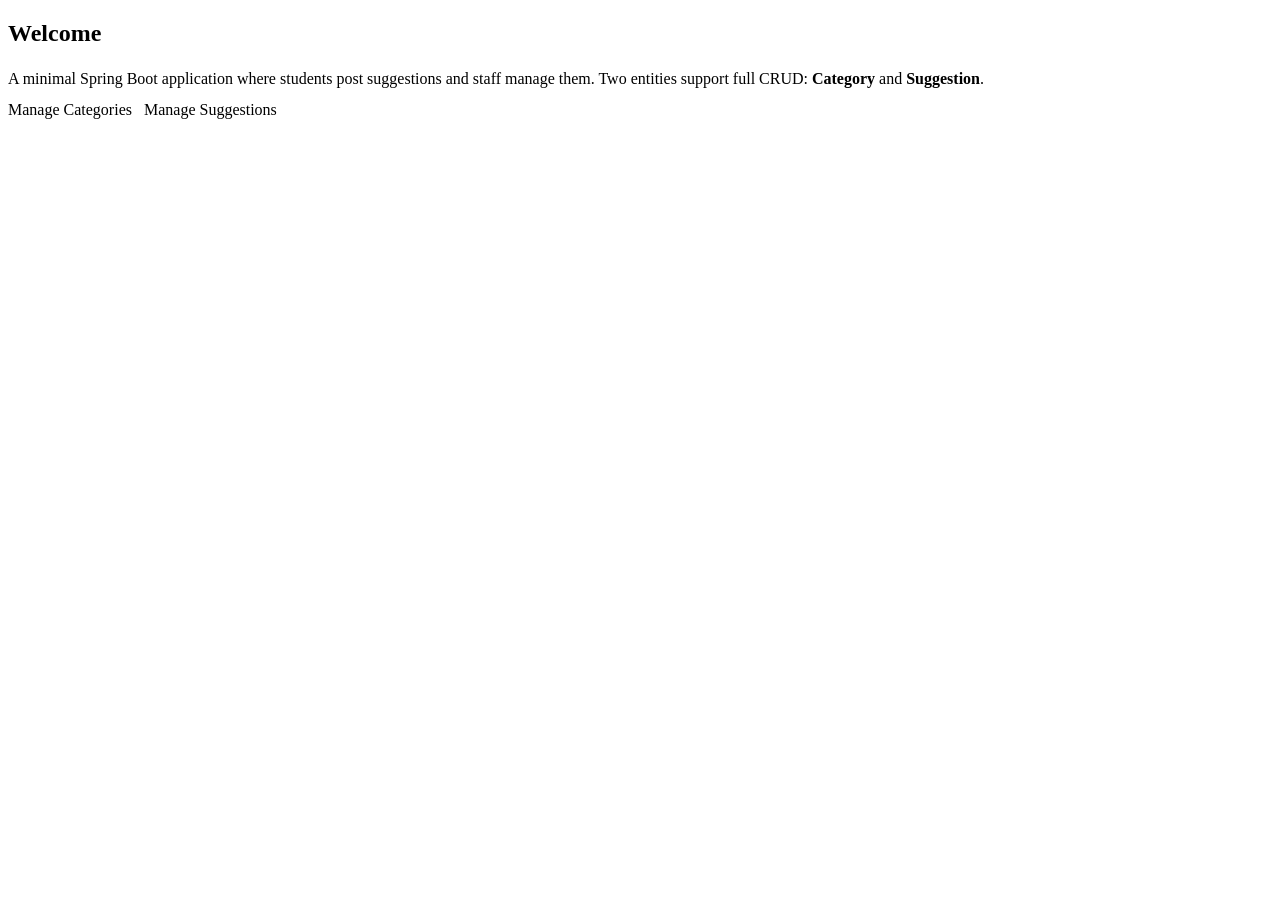
<file: src/main/resources/templates/index.html>
<!DOCTYPE html>
<html xmlns:th="http://www.thymeleaf.org">
<head th:replace="~{fragments/layout :: head(~{})}"></head>
<body>
<div th:replace="~{fragments/layout :: topbar}"></div>

<div class="page">
    <div th:replace="~{fragments/layout :: messages}"></div>

    <div class="card">
        <h2>Welcome</h2>
        <!-- 3. INLINE CSS -->
        <p style="margin:0 0 10px 0; line-height:1.5;">
            A minimal Spring Boot application where students post suggestions and staff
            manage them. Two entities support full CRUD: <strong>Category</strong> and
            <strong>Suggestion</strong>.
        </p>
        <p style="margin:0;">
            <a th:href="@{/categories}" class="btn"
               style="text-decoration:none; display:inline-block;">Manage Categories</a>
            <a th:href="@{/suggestions}" class="btn"
               style="text-decoration:none; display:inline-block; margin-left:8px;">Manage Suggestions</a>
        </p>
    </div>
</div>
</body>
</html>
</file>
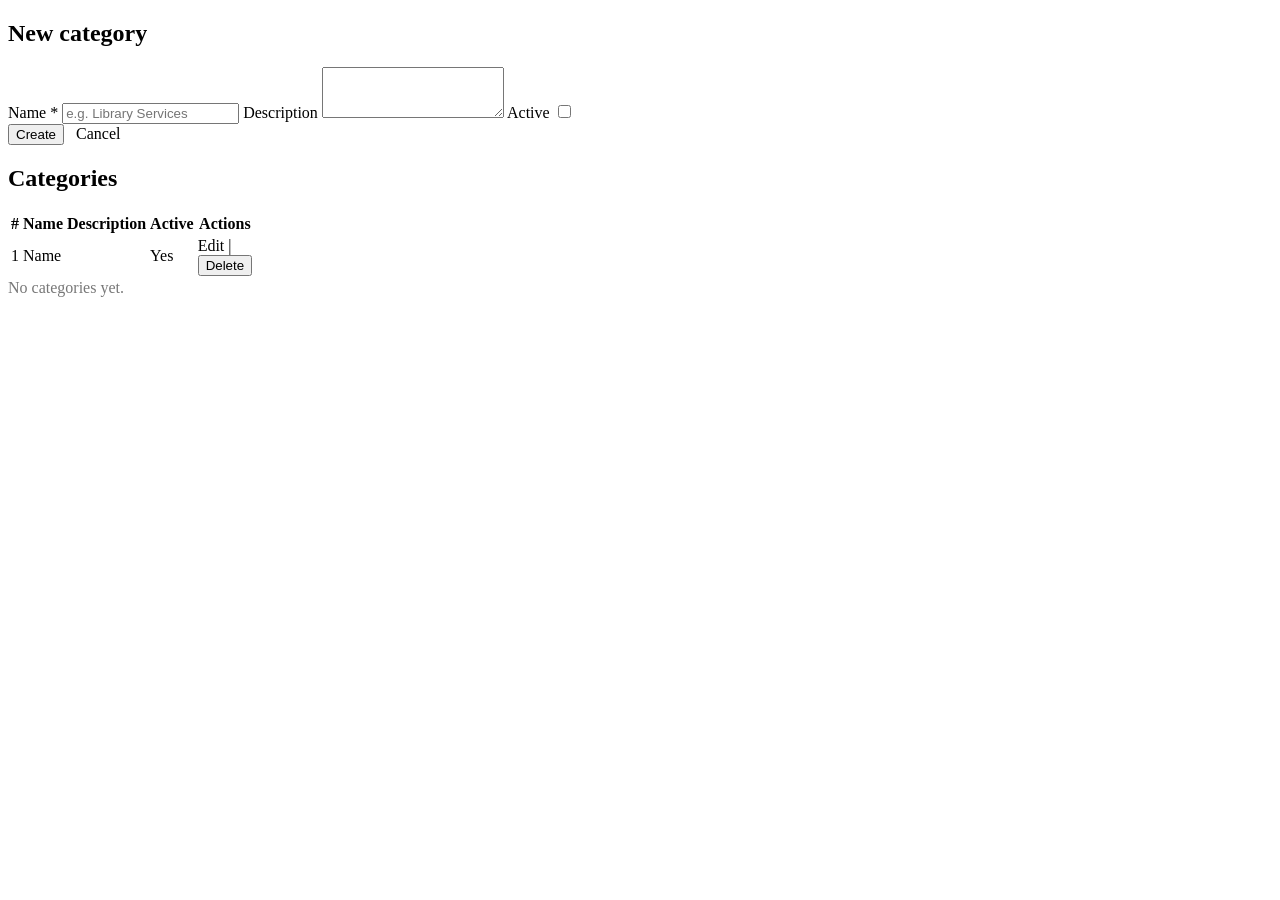
<file: src/main/resources/templates/categories/index.html>
<!DOCTYPE html>
<html xmlns:th="http://www.thymeleaf.org">
<head th:replace="~{fragments/layout :: head(~{::style})}">
    <!-- 2. INTERNAL CSS (page specific) -->
    <style>
        .cat-inactive { color: #777; font-style: italic; }
        .col-narrow   { width: 90px; }
        .form-actions { grid-column: 2; }
    </style>
</head>
<body>
<div th:replace="~{fragments/layout :: topbar}"></div>

<div class="page">
    <div th:replace="~{fragments/layout :: messages}"></div>

    <div class="card">
        <h2 th:text="${form.editing} ? 'Edit category' : 'New category'">New category</h2>

        <!-- Server-side: Bean Validation on CategoryForm (@NotBlank, @Size, @UniqueCategoryName).
             Client-side: HTML5 constraints. -->
        <form th:object="${form}" method="post"
              th:action="${form.editing} ? @{/categories/{id}(id=${form.id})} : @{/categories}">
            <div class="grid">

                <label for="name">Name *</label>
                <span>
                    <input type="text" th:field="*{name}" th:errorclass="field-error"
                           required minlength="3" maxlength="60" placeholder="e.g. Library Services"/>
                    <span class="error" th:if="${#fields.hasErrors('name')}" th:errors="*{name}"></span>
                </span>

                <label for="description">Description</label>
                <span>
                    <textarea th:field="*{description}" th:errorclass="field-error"
                              rows="3" maxlength="255"></textarea>
                    <span class="error" th:if="${#fields.hasErrors('description')}" th:errors="*{description}"></span>
                </span>

                <label for="active1">Active</label>
                <span style="justify-self:start;">
                    <input type="checkbox" th:field="*{active}"/>
                </span>

                <div class="form-actions">
                    <button type="submit" class="btn" th:text="${form.editing} ? 'Update' : 'Create'">Create</button>
                    <a th:href="@{/categories}" class="btn btn-secondary"
                       style="margin-left:8px; text-decoration:none; display:inline-block;">Cancel</a>
                </div>
            </div>
        </form>
    </div>

    <div class="card">
        <h2 th:text="|Categories (${#lists.size(categories)})|">Categories</h2>

        <table class="data-table" th:unless="${#lists.isEmpty(categories)}">
            <thead>
            <tr>
                <th>#</th>
                <th>Name</th>
                <th>Description</th>
                <th>Active</th>
                <th>Actions</th>
            </tr>
            </thead>
            <tbody>
            <tr th:each="c : ${categories}">
                <td th:text="${c.id}">1</td>
                <td><span th:text="${c.name}" th:classappend="${c.active} ? '' : 'cat-inactive'">Name</span></td>
                <td th:text="${c.description}"></td>
                <td th:text="${c.active} ? 'Yes' : 'No'">Yes</td>
                <td>
                    <a th:href="@{/categories/{id}/edit(id=${c.id})}">Edit</a>
                    |
                    <form class="inline-form" method="post" th:action="@{/categories/{id}/delete(id=${c.id})}"
                          onsubmit="return confirm('Delete this category?');">
                        <button type="submit" class="link-button">Delete</button>
                    </form>
                </td>
            </tr>
            </tbody>
        </table>

        <span th:if="${#lists.isEmpty(categories)}" style="color:#777;">No categories yet.</span>
    </div>
</div>
</body>
</html>
</file>
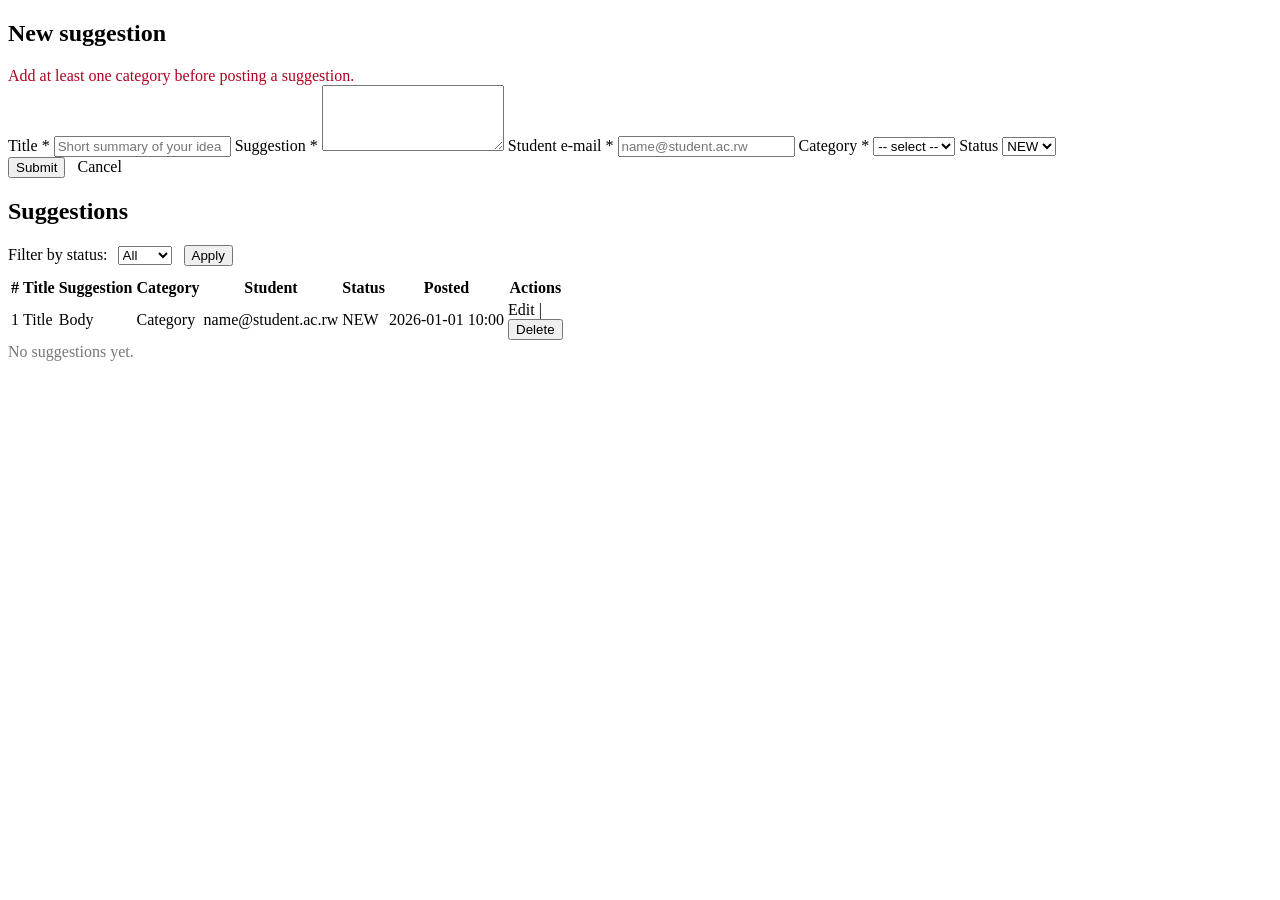
<file: src/main/resources/templates/suggestions/index.html>
<!DOCTYPE html>
<html xmlns:th="http://www.thymeleaf.org">
<head th:replace="~{fragments/layout :: head(~{::style})}">
    <!-- 2. INTERNAL CSS (page specific) -->
    <style>
        .status              { font-size: 12px; padding: 2px 6px; border: 1px solid #b9bfc9; }
        .status-NEW          { background: #eef3fb; }
        .status-UNDER_REVIEW { background: #fdf6e3; }
        .status-ACCEPTED     { background: #eaf6ec; }
        .status-REJECTED     { background: #fbeeee; }
        .filter-bar          { margin-bottom: 10px; }
        .body-cell           { max-width: 320px; }
    </style>
</head>
<body>
<div th:replace="~{fragments/layout :: topbar}"></div>

<div class="page">
    <div th:replace="~{fragments/layout :: messages}"></div>

    <div class="card">
        <h2 th:text="${form.editing} ? 'Edit suggestion' : 'New suggestion'">New suggestion</h2>

        <span th:if="${#lists.isEmpty(categories)}" style="color:#b00020;">
            Add at least one category before posting a suggestion.
        </span>

        <!-- Server-side: Bean Validation on SuggestionForm (@NotBlank, @Size, @Email, @StudentEmail).
             Client-side: HTML5 constraints. -->
        <form th:unless="${#lists.isEmpty(categories)}" th:object="${form}" method="post"
              th:action="${form.editing} ? @{/suggestions/{id}(id=${form.id})} : @{/suggestions}">
            <div class="grid">

                <label for="title">Title *</label>
                <span>
                    <input type="text" th:field="*{title}" th:errorclass="field-error"
                           required minlength="5" maxlength="120" placeholder="Short summary of your idea"/>
                    <span class="error" th:if="${#fields.hasErrors('title')}" th:errors="*{title}"></span>
                </span>

                <label for="body">Suggestion *</label>
                <span>
                    <textarea th:field="*{body}" th:errorclass="field-error"
                              rows="4" required maxlength="1000"></textarea>
                    <span class="error" th:if="${#fields.hasErrors('body')}" th:errors="*{body}"></span>
                </span>

                <label for="submitterEmail">Student e-mail *</label>
                <span>
                    <input type="email" th:field="*{submitterEmail}" th:errorclass="field-error"
                           required placeholder="name@student.ac.rw"/>
                    <span class="error" th:if="${#fields.hasErrors('submitterEmail')}" th:errors="*{submitterEmail}"></span>
                </span>

                <label for="categoryId">Category *</label>
                <span>
                    <select th:field="*{categoryId}" th:errorclass="field-error" required>
                        <option value="">-- select --</option>
                        <option th:each="c : ${categories}" th:value="${c.id}" th:text="${c.name}">Category</option>
                    </select>
                    <span class="error" th:if="${#fields.hasErrors('categoryId')}" th:errors="*{categoryId}"></span>
                </span>

                <label for="status">Status</label>
                <span>
                    <select th:field="*{status}">
                        <option th:each="st : ${statuses}" th:value="${st}" th:text="${st}">NEW</option>
                    </select>
                </span>

                <div style="grid-column:2;">
                    <button type="submit" class="btn" th:text="${form.editing} ? 'Update' : 'Submit'">Submit</button>
                    <a th:href="@{/suggestions}" class="btn btn-secondary"
                       style="margin-left:8px; text-decoration:none; display:inline-block;">Cancel</a>
                </div>
            </div>
        </form>
    </div>

    <div class="card">
        <h2 th:text="|Suggestions (${#lists.size(suggestions)})|">Suggestions</h2>

        <form class="filter-bar" method="get" th:action="@{/suggestions}">
            <label for="filter" style="margin-right:6px;">Filter by status: </label>
            <select id="filter" name="status" style="width:auto; display:inline-block;">
                <option value="">All</option>
                <option th:each="st : ${statuses}" th:value="${st}" th:text="${st}"
                        th:selected="${st == filter}">NEW</option>
            </select>
            <button type="submit" class="btn btn-secondary" style="margin-left:8px;">Apply</button>
        </form>

        <table class="data-table" th:unless="${#lists.isEmpty(suggestions)}">
            <thead>
            <tr>
                <th>#</th>
                <th>Title</th>
                <th>Suggestion</th>
                <th>Category</th>
                <th>Student</th>
                <th>Status</th>
                <th>Posted</th>
                <th>Actions</th>
            </tr>
            </thead>
            <tbody>
            <tr th:each="s : ${suggestions}">
                <td th:text="${s.id}">1</td>
                <td th:text="${s.title}">Title</td>
                <td><span class="body-cell" th:text="${s.body}">Body</span></td>
                <td th:text="${s.category.name}">Category</td>
                <td th:text="${s.submitterEmail}">name@student.ac.rw</td>
                <td><span th:text="${s.status}" th:class="|status status-${s.status}|">NEW</span></td>
                <td th:text="${#temporals.format(s.createdAt, 'yyyy-MM-dd HH:mm')}">2026-01-01 10:00</td>
                <td>
                    <a th:href="@{/suggestions/{id}/edit(id=${s.id})}">Edit</a>
                    |
                    <form class="inline-form" method="post" th:action="@{/suggestions/{id}/delete(id=${s.id})}"
                          onsubmit="return confirm('Delete this suggestion?');">
                        <button type="submit" class="link-button">Delete</button>
                    </form>
                </td>
            </tr>
            </tbody>
        </table>

        <span th:if="${#lists.isEmpty(suggestions)}" style="color:#777;">No suggestions yet.</span>
    </div>
</div>
</body>
</html>
</file>
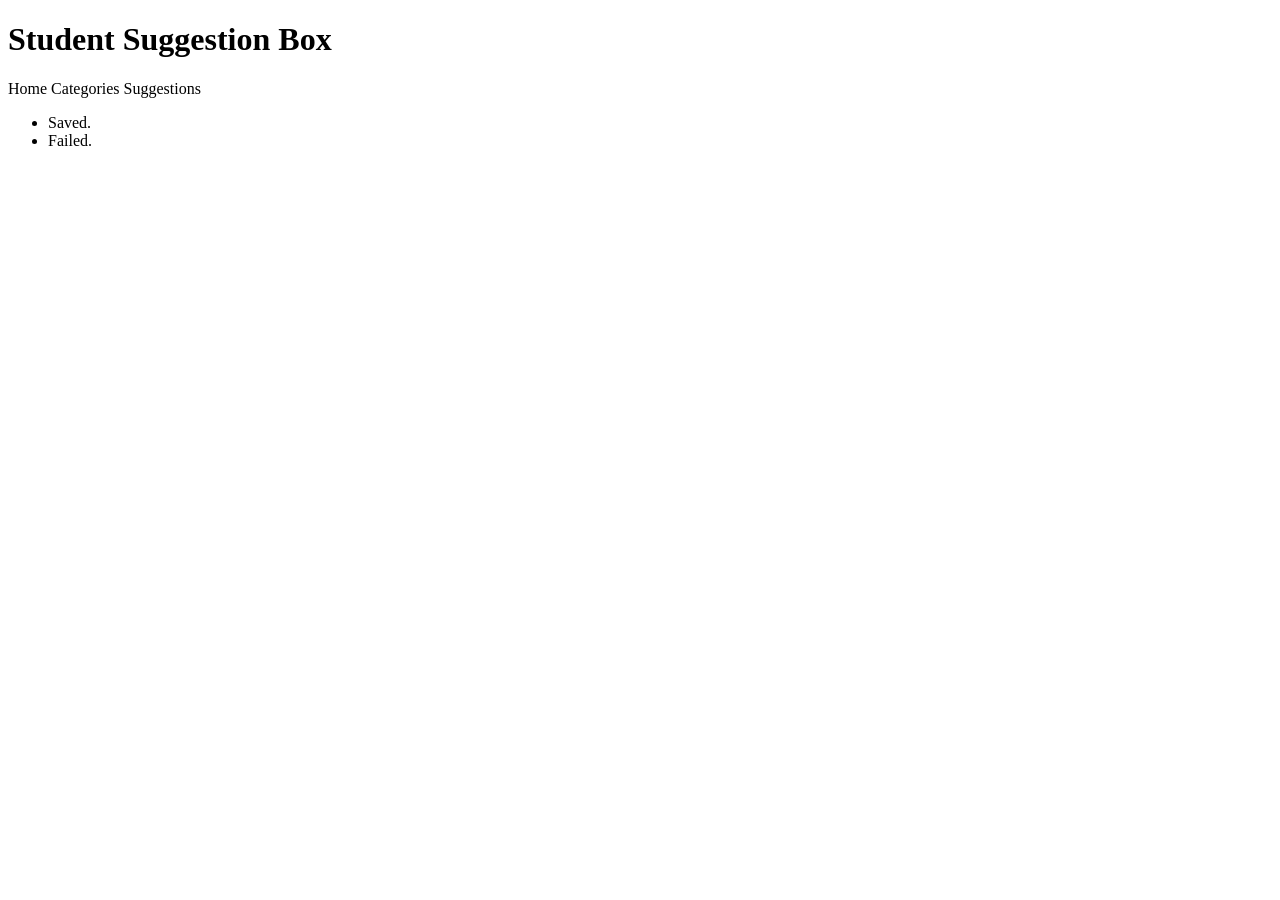
<file: src/main/resources/templates/fragments/layout.html>
<!DOCTYPE html>
<html xmlns:th="http://www.thymeleaf.org">

<!-- Shared <head>: pass the page's internal <style> block, or ~{} for none. -->
<head th:fragment="head(pageStyle)">
    <meta charset="UTF-8"/>
    <title>Student Suggestion Box</title>
    <!-- 1. EXTERNAL CSS -->
    <link rel="stylesheet" th:href="@{/css/app.css}"/>
    <th:block th:replace="${pageStyle}"/>
</head>

<body>

<div class="topbar" th:fragment="topbar">
    <h1>Student Suggestion Box</h1>
    <a th:href="@{/}">Home</a>
    <a th:href="@{/categories}">Categories</a>
    <a th:href="@{/suggestions}">Suggestions</a>
</div>

<!-- Flash messages set by controllers after a redirect. -->
<ul class="messages" th:fragment="messages" th:if="${success != null or error != null}">
    <li class="info" th:if="${success}" th:text="${success}">Saved.</li>
    <li class="error" th:if="${error}" th:text="${error}">Failed.</li>
</ul>

</body>
</html>
</file>
